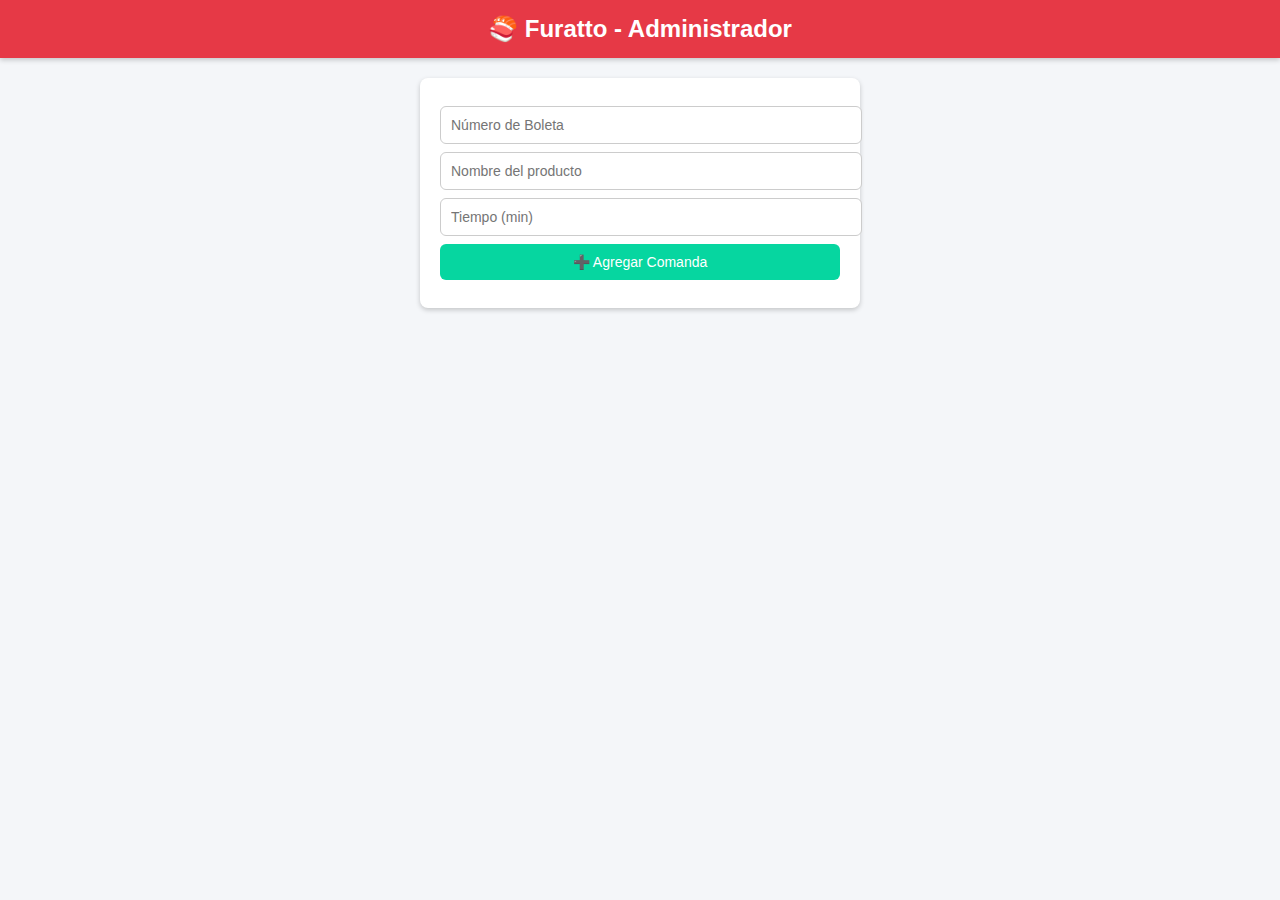
<file: admin.html>
<!DOCTYPE html>
<html lang="es">
<head>
  <meta charset="UTF-8">
  <title>Furatto - Administrador</title>
  <style>
    body {
      font-family: Arial, sans-serif;
      background: #f4f6f9;
      margin: 0;
      padding: 0;
    }
    header {
      background: #e63946;
      color: #fff;
      padding: 15px;
      text-align: center;
      font-size: 24px;
      font-weight: bold;
      box-shadow: 0 2px 5px rgba(0,0,0,0.2);
    }
    .formulario {
      margin: 20px auto;
      max-width: 400px;
      padding: 20px;
      background: #fff;
      border-radius: 8px;
      box-shadow: 0 2px 5px rgba(0,0,0,0.2);
    }
    .formulario input, .formulario button {
      display: block;
      width: 100%;
      padding: 10px;
      margin: 8px 0;
      border-radius: 6px;
      border: 1px solid #ccc;
      font-size: 14px;
    }
    .formulario button {
      background: #06d6a0;
      color: #fff;
      border: none;
      cursor: pointer;
    }
    .formulario button:hover {
      background: #05b384;
    }
    #lista {
      margin: 20px;
    }
    .comanda {
      background: #fffbcc;
      padding: 10px;
      margin-bottom: 10px;
      border-radius: 6px;
      border-left: 5px solid #e63946;
    }
  </style>
</head>
<body>
  <header>🍣 Furatto - Administrador</header>

  <div class="formulario">
    <input type="number" id="boleta" placeholder="Número de Boleta">
    <input type="text" id="producto" placeholder="Nombre del producto">
    <input type="number" id="minutos" placeholder="Tiempo (min)" min="1">
    <button onclick="agregarComanda()">➕ Agregar Comanda</button>
  </div>

  <div id="lista"></div>

  <script>
    let comandas = JSON.parse(localStorage.getItem("comandas")) || [];
    let idCounter = comandas.length ? comandas[comandas.length-1].id+1 : 1;

    function agregarComanda() {
      const boleta = document.getElementById("boleta").value;
      const producto = document.getElementById("producto").value;
      const minutos = parseInt(document.getElementById("minutos").value);

      if(!boleta || !producto || !minutos) {
        alert("Ingresa número de boleta, producto y minutos");
        return;
      }

      const comanda = {
        id: idCounter++,
        boleta,
        producto,
        tiempoRestante: minutos*60,
        creada: Date.now()
      };

      comandas.push(comanda);
      localStorage.setItem("comandas", JSON.stringify(comandas));
      renderLista();

      // limpiar inputs
      document.getElementById("boleta").value = "";
      document.getElementById("producto").value = "";
      document.getElementById("minutos").value = "";
    }

    function renderLista() {
      const lista = document.getElementById("lista");
      lista.innerHTML = "";
      comandas.forEach(c => {
        const div = document.createElement("div");
        div.className = "comanda";
        div.innerHTML = `<b>#${c.id}</b> - Boleta ${c.boleta} - ${c.producto} (${Math.floor(c.tiempoRestante/60)} min)`;
        lista.appendChild(div);
      });
    }

    renderLista();
  </script>
</body>
</html>
</file>
